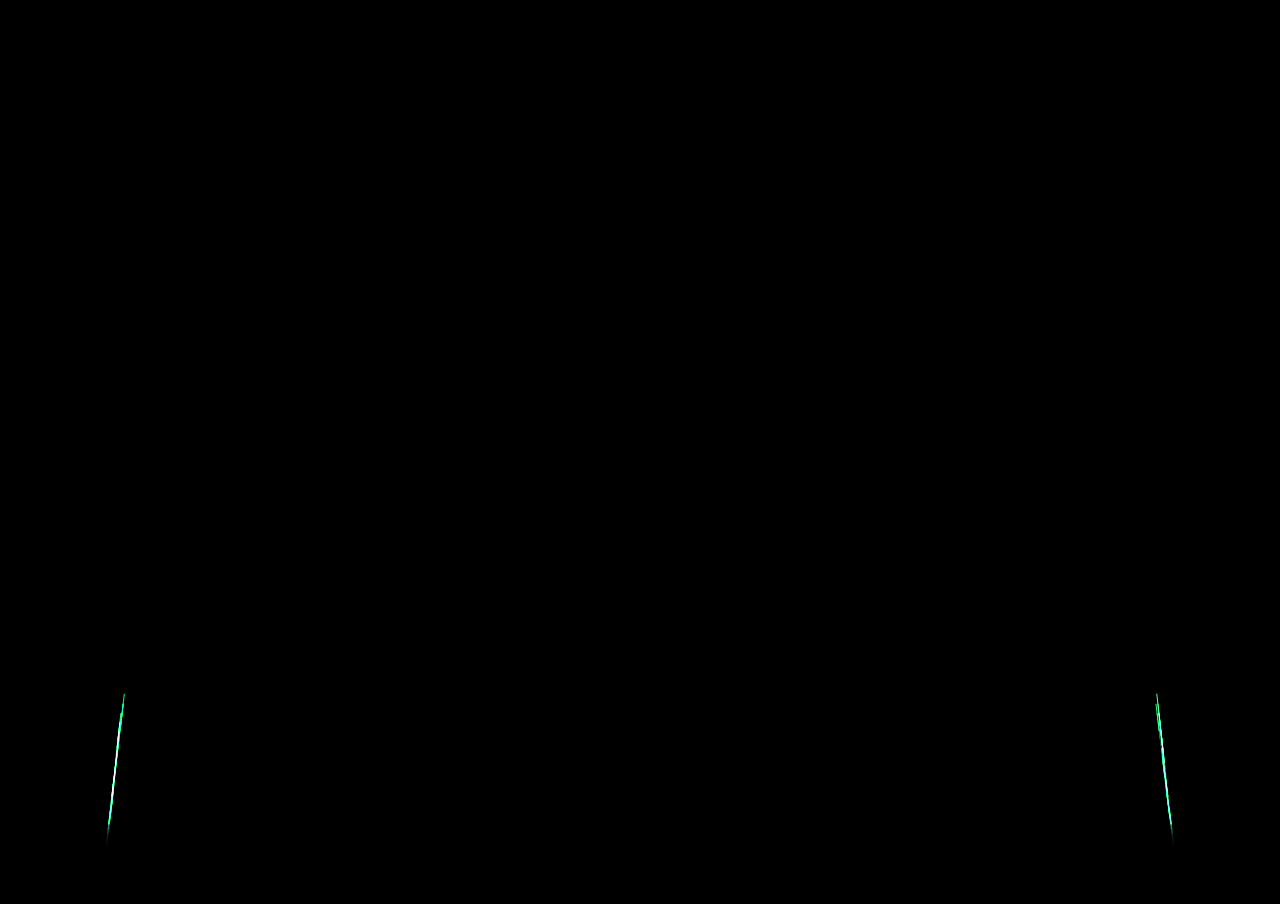
<file: 8-3.html>
<!DOCTYPE html>
<html lang="en">
<head>
    <meta charset="UTF-8">
    <meta name="viewport" content="width=device-width, initial-scale=1.0">
    <title>Document</title>
</head>
<link rel="stylesheet" href="8-3.css">
<body>
    <div class="snowflakes" aria-hidden="true">
  <div class="snowflake" style="font-size:30px">✿</div>
  <div class="snowflake">✿</div>
  <div class="snowflake" style="font-size:40px">✿</div>
  <div class="snowflake">✿</div>
  <div class="snowflake" style="font-size:30px">✿</div>
  <div class="snowflake" style="font-size:22px">🌸</div>
  <div class="snowflake" style="font-size:50px">✿</div>
  <div class="snowflake" style="font-size:20px">🌸</div>
  <div class="snowflake" style="font-size:70px">✿</div>
  <div class="snowflake" style="font-size:20px">🌸</div>
    </div>
    <canvas id="canvas"></canvas>
    <script src="phaohoa.js"></script>
</body>
</html>
</file>
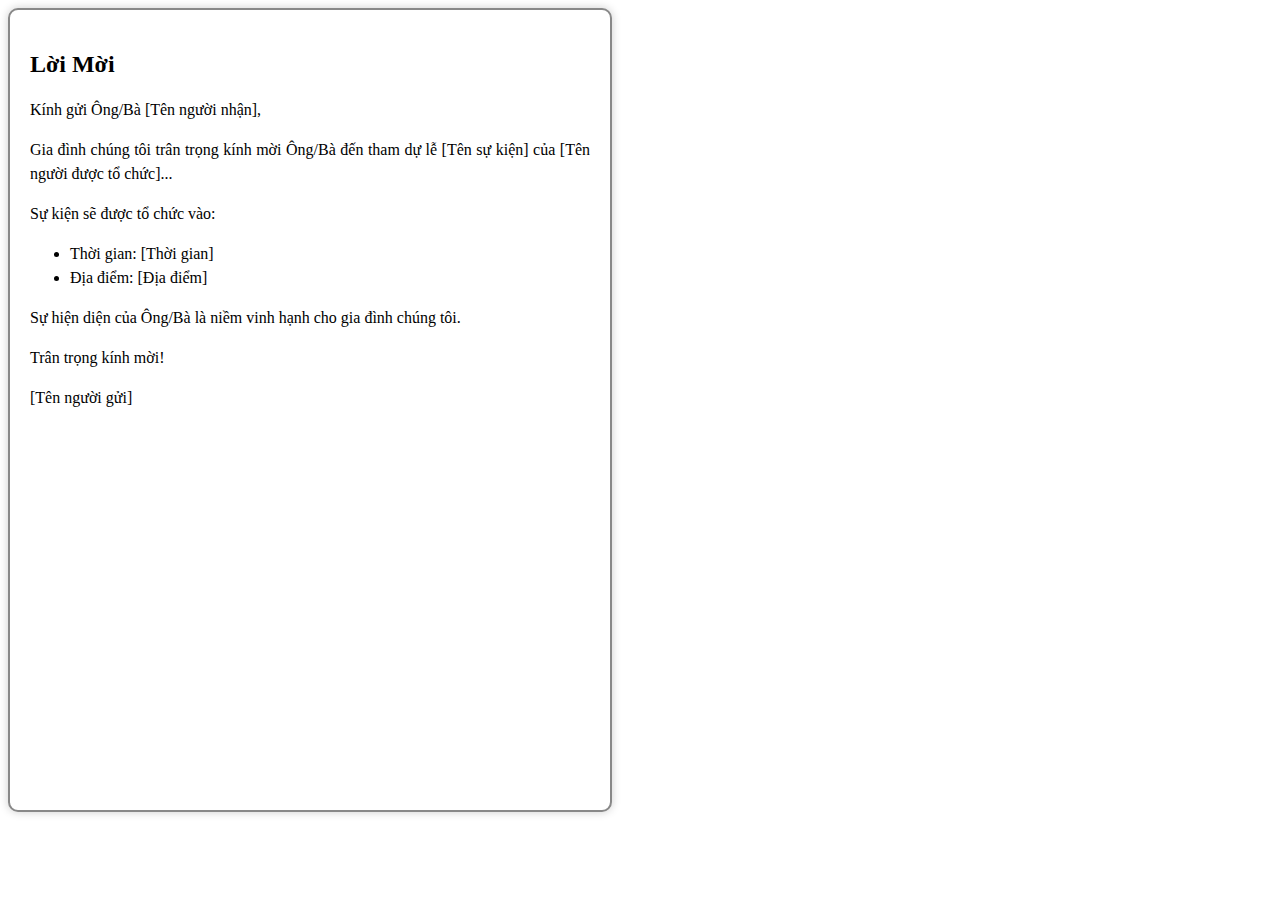
<file: cuonGiay.html>
<!DOCTYPE html>
<html lang="en">
<head>
    <meta charset="UTF-8">
    <meta name="viewport" content="width=device-width, initial-scale=1.0">
    <title>Document</title>
</head>
<style>
.cuon-giay {
  width: 600px; /* Chiều rộng cuộn giấy */
  height: 800px; /* Chiều cao cuộn giấy */
  background-color: #fff; /* Màu nền cuộn giấy */
  border: 2px solid #888; /* Viền cuộn giấy */
  border-radius: 10px; /* Bán kính bo tròn */
  box-shadow: 0 0 10px rgba(0, 0, 0, 0.2); /* Bóng đổ */
  overflow: hidden; /* Ẩn phần nội dung tràn ra ngoài */
  position: relative; /* Cho phép đặt vị trí nội dung */
}

.noi-dung {
  padding: 20px; /* Khoảng đệm nội dung */
  font-family: "Times New Roman", serif; /* Font chữ */
  font-size: 16px; /* Cỡ chữ */
  line-height: 1.5; /* Khoảng cách dòng */
  text-align: justify; /* Căn chỉnh nội dung */
}

.tieu-de {
  font-size: 24px; /* Cỡ chữ tiêu đề */
  font-weight: bold; /* Độ dày chữ tiêu đề */
  margin-bottom: 10px; /* Khoảng cách dưới tiêu đề */
}

.hinh-anh {
  width: 200px; /* Chiều rộng hình ảnh */
  height: 200px; /* Chiều cao hình ảnh */
  float: left; /* Cho phép hình ảnh trôi sang trái */
  margin-right: 20px; /* Khoảng cách bên phải hình ảnh */
}

.cuon-giay:before {
  content: ""; /* Nội dung giả */
  position: absolute; /* Vị trí tuyệt đối */
  top: 0; /* Vị trí trên cùng */
  left: 0; /* Vị trí bên trái */
  width: 100px; /* Chiều rộng */
  height: 100px; /* Chiều cao */
  background-image: url("https://vi.pngtree.com/free-png-vectors/cu%E1%BB%99n-gi%E1%BA%A5y"); /* Hình ảnh cuộn giấy */
  background-repeat: no-repeat; /* Lặp lại hình ảnh */
  background-size: contain; /* Kích thước hình ảnh */
  z-index: 1; /* Thứ tự hiển thị */
}

.cuon-giay:after {
  content: ""; /* Nội dung giả */
  position: absolute; /* Vị trí tuyệt đối */
  bottom: 0; /* Vị trí dưới cùng */
  right: 0; /* Vị trí bên phải */
  width: 100px; /* Chiều rộng */
  height: 100px; /* Chiều cao */
  background-image: url("https://vi.pngtree.com/free-png-vectors/cu%E1%BB%99n-gi%E1%BA%A5y"); /* Hình ảnh cuộn giấy */
  background-repeat: no-repeat; /* Lặp lại hình ảnh */
  background-size: contain; /* Kích thước hình ảnh */
  z-index: 1; /* Thứ tự hiển thị */
}
</style>
<body>
    <div class="cuon-giay">
        <div class="noi-dung">
          <h1 class="tieu-de">Lời Mời</h1>
          <p>Kính gửi Ông/Bà [Tên người nhận],</p>
          <p>Gia đình chúng tôi trân trọng kính mời Ông/Bà đến tham dự lễ [Tên sự kiện] của [Tên người được tổ chức]...</p>
          <p>Sự kiện sẽ được tổ chức vào:</p>
          <ul>
            <li>Thời gian: [Thời gian]</li>
            <li>Địa điểm: [Địa điểm]</li>
          </ul>
          <p>Sự hiện diện của Ông/Bà là niềm vinh hạnh cho gia đình chúng tôi.</p>
          <p>Trân trọng kính mời!</p>
          <p>[Tên người gửi]</p>
</body>
</html>
</file>
<file: 8-3.css>
body {
	background: #000;
	margin: 0;
}
.snowflake
{
  color: yellow;
  position: fixed;
  top: -10%;
  z-index: 5;
  -webkit-user-select: none;
  -moz-user-select: none;
  -ms-user-select: none;
  user-select: none;
  cursor: default;
  -webkit-animation: snowflakes-fall 10s linear infinite, snowflakes-shake 3s ease-in-out infinite;
  animation: snowflakes-fall 10s linear infinite, snowflakes-shake 3s ease-in-out infinite;
}

@keyframes snowflakes-fall
{
  0% { top: -10%; }
  100% { top: 100%; }
}

@keyframes snowflakes-shake
{
  0% { transform: translateX(0px); }
  50% { transform: translateX(80px); }
  100% { transform: translateX(0px); }
}

.snowflake:nth-of-type(0) { left: 1%; animation-delay: 0s, 0s; }
.snowflake:nth-of-type(1) { left: 10%; animation-delay: 1s, 1s; }
.snowflake:nth-of-type(2) { left: 20%; animation-delay: 6s, .5s; }
.snowflake:nth-of-type(3) { left: 30%; animation-delay: 4s, 2s; }
.snowflake:nth-of-type(4) { left: 40%; animation-delay: 2s, 2s; }
.snowflake:nth-of-type(5) { left: 50%; animation-delay: 8s, 3s; }
.snowflake:nth-of-type(6) { left: 60%; animation-delay: 6s, 2s; }
.snowflake:nth-of-type(7) { left: 70%; animation-delay: 2.5s, 1s; }
.snowflake:nth-of-type(8) { left: 80%; animation-delay: 1s, 0s; }
.snowflake:nth-of-type(9) { left: 90%; animation-delay: 3s, 1.5s; }
</file>
